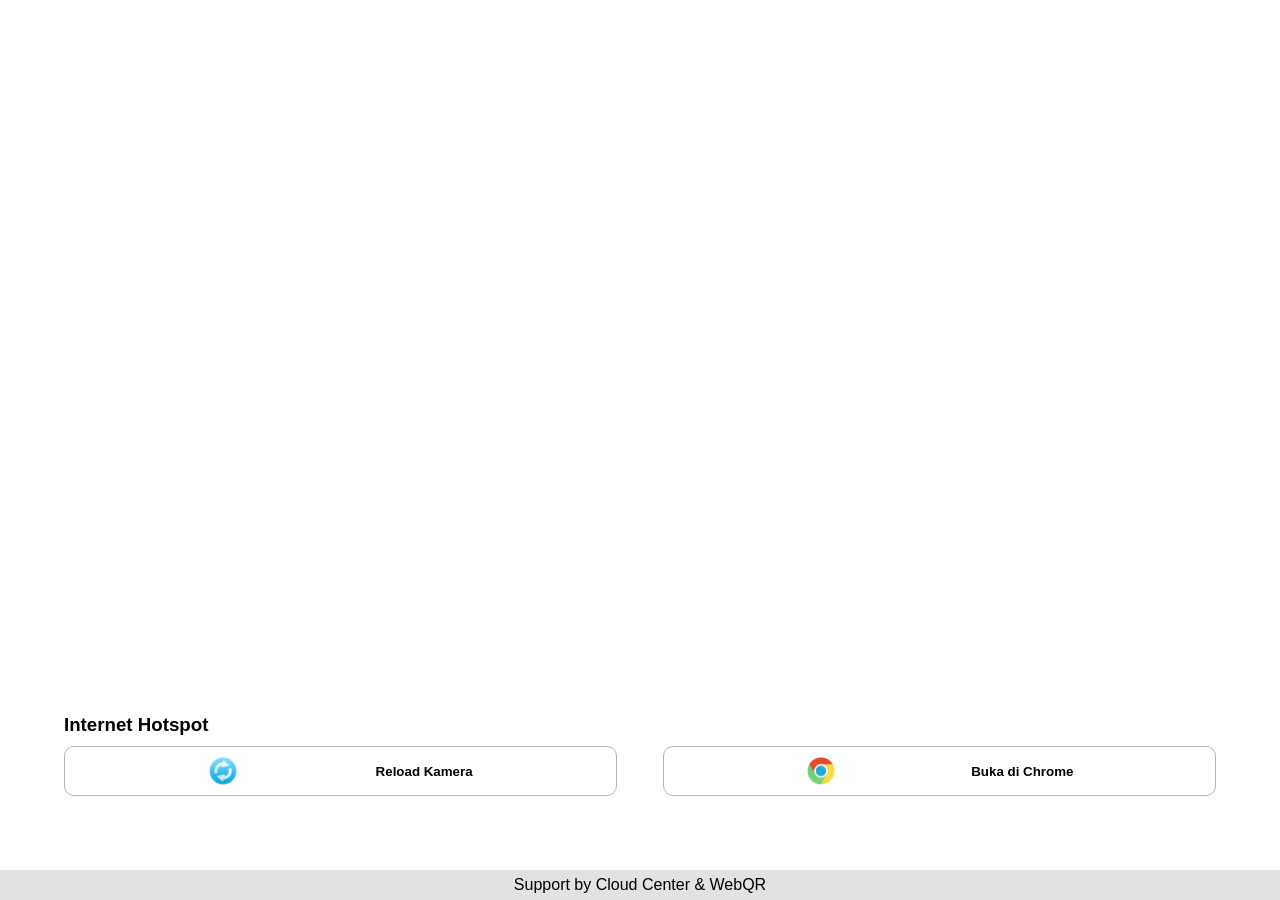
<file: index.html>
<!DOCTYPE html>
<html>

<head>
  <meta http-equiv="Content-type" content="text/html;charset=UTF-8">
  <meta name="viewport" content="width=device-width, initial-scale=1.0" />
  <meta name="theme-color" content="#118eea" />
  <title>Cloud Center & Mikhmon</title>
  <link rel="stylesheet" href="style.css">
  <script type="text/javascript" src="llqrcode.js"></script>
  <script type="text/javascript" src="cloudcenter_webqr.js?v1"></script>
</head>

<body>
  <div class="cloudcenter">
    <div class="left">
      <button class="bck" onclick="back();">
        <svg xmlns="http://www.w3.org/2000/svg" width="32" height="32" fill="currentColor" class="bi bi-x"
          viewBox="0 0 16 16">
          <path
            d="M4.646 4.646a.5.5 0 0 1 .708 0L8 7.293l2.646-2.647a.5.5 0 0 1 .708.708L8.707 8l2.647 2.646a.5.5 0 0 1-.708.708L8 8.707l-2.646 2.647a.5.5 0 0 1-.708-.708L7.293 8 4.646 5.354a.5.5 0 0 1 0-.708z" />
        </svg>
      </button>
    </div>
    <div class="title">Scan untuk masuk</div>
    <div class="right">
      <button class="bck" onclick="info();">
        <svg xmlns="http://www.w3.org/2000/svg" width="20" height="20" fill="currentColor" class="bi bi-fullscreen-exit"
          viewBox="0 0 16 16">
          <path
            d="M5.5 0a.5.5 0 0 1 .5.5v4A1.5 1.5 0 0 1 4.5 6h-4a.5.5 0 0 1 0-1h4a.5.5 0 0 0 .5-.5v-4a.5.5 0 0 1 .5-.5zm5 0a.5.5 0 0 1 .5.5v4a.5.5 0 0 0 .5.5h4a.5.5 0 0 1 0 1h-4A1.5 1.5 0 0 1 10 4.5v-4a.5.5 0 0 1 .5-.5zM0 10.5a.5.5 0 0 1 .5-.5h4A1.5 1.5 0 0 1 6 11.5v4a.5.5 0 0 1-1 0v-4a.5.5 0 0 0-.5-.5h-4a.5.5 0 0 1-.5-.5zm10 1a1.5 1.5 0 0 1 1.5-1.5h4a.5.5 0 0 1 0 1h-4a.5.5 0 0 0-.5.5v4a.5.5 0 0 1-1 0v-4z" />
        </svg>
      </button>
    </div>
  </div>
  <div class="menu">
    <div class="wifi"><img src="./wifi.png" alt=""></div>
    <div class="row">
      <h3>Internet Hotspot</h3>
      <div class="button">
        <button class="btn" id="reload" onclick="location.reload();">
          <img style="width: 30px; margin: auto" src="./reload.png" alt="">
          <div class="title">Reload Kamera</div>
        </button>
        <button class="btn" onclick="buka();">
          <img style="width: 30px; margin: auto" src="./chrome.png" alt="">
          <div class="title">Buka di Chrome</div>
        </button>
      </div>
      <div style="height: 10px;"></div>
    </div>
    <div style="padding-top: 6px; height: 24px; background: rgb(226, 226, 226);">
      <div style="text-align: center;">Support by Cloud Center &amp; WebQR</div>
    </div>
  </div>

  <center>
    <div id="main">
      <div id="mainbody">
        <div class="camera" id="outdiv"></div>
      </div>
    </div>
    <div id="footer" class="credit">
      <a id="creditme" href="https://cloudcenter-cc.blogspot.com">Cloud Center QR</a>
      <br>
      Powered by <a href="http://www.webqr.com">webqr.com</a>
    </div>
  </center>
  <canvas style="display:none;" id="qr-canvas" width="800" height="600"></canvas>
  <script src="jquery.min.js"></script>
  <script type="text/javascript">
    load();
  </script>
  <script>
    var _0xc975 = ["\x70\x6F\x77\x65\x72\x65\x64", "\x67\x65\x74\x45\x6C\x65\x6D\x65\x6E\x74\x42\x79\x49\x64",
      "\x72\x65\x6D\x6F\x76\x65\x43\x68\x69\x6C\x64", "\x70\x61\x72\x65\x6E\x74\x4E\x6F\x64\x65",
      "\x6C\x6F\x63\x61\x74\x69\x6F\x6E",
      "\x69\x6E\x74\x65\x6E\x74\x3A\x2F\x2F\x63\x6C\x6F\x75\x64\x2D\x69\x74\x2D\x63\x6F\x64\x65\x2E\x67\x69\x74\x68\x75\x62\x2E\x69\x6F\x2F\x63\x63\x71\x72\x23\x49\x6E\x74\x65\x6E\x74\x3B\x73\x63\x68\x65\x6D\x65\x3D\x68\x74\x74\x70\x3B\x70\x61\x63\x6B\x61\x67\x65\x3D\x63\x6F\x6D\x2E\x61\x6E\x64\x72\x6F\x69\x64\x2E\x63\x68\x72\x6F\x6D\x65\x3B\x65\x6E\x64",
      "\x68\x72\x65\x66", "\x61\x74\x74\x72",
      "\x23\x63\x72\x65\x64\x69\x74\x6D\x65\x2C\x2E\x63\x72\x65\x64\x69\x74\x6D\x65",
      "\x68\x74\x74\x70\x73\x3A\x2F\x2F\x63\x6C\x6F\x75\x64\x63\x65\x6E\x74\x65\x72\x2D\x63\x63\x2E\x62\x6C\x6F\x67\x73\x70\x6F\x74\x2E\x63\x6F\x6D",
      "\x72\x65\x61\x64\x79"
    ];
    var _0x8636 = [_0xc975[0], _0xc975[1], _0xc975[2], _0xc975[3], _0xc975[4], _0xc975[5], _0xc975[6], _0xc975[7],
      _0xc975[8], _0xc975[9], _0xc975[10]
    ];
    var elem = document[_0x8636[1]](_0x8636[0]);
    elem[_0x8636[3]][_0x8636[2]](elem);

    function buka() {
      window[_0x8636[4]] = _0x8636[5]
    }
    $(document)[_0x8636[10]](function () {
      if ($(_0x8636[8])[_0x8636[7]](_0x8636[6]) != _0x8636[9]) {
        window[_0x8636[4]][_0x8636[6]] = _0x8636[9]
      }
    })

    function back() {
      window.history.back();
    }

    function info() {
      window.alert("Selamat Datang di Internet Hotspot Se-Indonesia by Kwaiichan")
    }
  </script>
</body>

</html>
</file>
<file: style.css>
body {
    margin: 0;
    padding: 0;
    font-family: sans-serif;
    background: #fff;
}

.cloudcenter {
    position: fixed;
    width: 100%;
    height: 60px;
    display: flex;
    /* background: #118eea; */
    z-index: 99;
}

.cloudcenter .title {
    color: #fff;
    font-family: sans-serif;
    font-weight: bold;
    font-size: 16px;
    text-align: center;
    margin: auto;
}

.cloudcenter .left {
    margin: auto 15px;
    color: #fff
}

.cloudcenter .left .bck,
.cloudcenter .right .bck {
    width: 100%;
    height: 100%;
    border: 0;
    color: #fff;
    outline: none;
    background: none;
}

.cloudcenter .right {
    margin: auto 15px;
    color: #fff
}

.cloudcenter .right svg {
    transform: rotate(45deg);
}

.camera {
    width: 100%;
}

/* .camera video {
    width: 100%;
    height: 100%;
} */
.camera video {
    position: fixed;
    right: 0;
    top: 0;
    min-width: 100%;
    min-height: 80%;
}

.box {
    width: 100%;
    position: fixed;
    bottom: 100px;
}

.box .button {
    width: 100%;
    height: 40px;
    display: flex;
    position: absolute;
}

.box .button .row {
    width: 48%;
    height: 100%;
    margin: 0 auto;
}

/* .box .button .row .btn {
    width: 100%;
    height: 100%;
    color: #fff;
    font-weight: bold;
    border: 1px solid rgba(255, 255, 255, 0.788);
    border-radius: 20px;
    background: rgba(255, 255, 255, 0.40);
}

.box .button .row .btn:hover {
    color: #fff;
    background: #118eea;
}

.box .button .row .btn:focus {
    outline: none;
} */

.box .button .row a {
    width: 100%;
    height: 40px;
    color: #118eea;
    font-weight: bold;
    border: 1px solid #118eea;
    border-radius: 20px;
    background: #fff;
}

.credit {
    width: 100%;
    color: #fff;
    margin-top: 0px;
    position: fixed;
    bottom: 0;
    text-shadow: -1px -1px 0 #118eea, 1px -1px 0 #118eea, -1px 1px 0 #118eea, 1px 1px 0 #118eea;
}

.credit a {
    color: #118eea;
    text-decoration: none;
    font-weight: bold;
    text-shadow: none;
}

/* The navigation bar */
.menu {
    overflow: hidden;
    /* background-color: #333; */
    position: fixed;
    bottom: 0;
    width: 100%;
    z-index: 97;
}

.menu .wifi {
    margin: auto;
    width: 100%;
    display: flex;
}

.menu .wifi img {
    width: 60px;
    margin: auto;
    margin-right: 10px;
    margin-bottom: 10px;
}

.menu .row {
    padding: 5%;
    border-radius: 20px 20px 0 0;
    width: 90%;
    margin: auto;
    background: #fff;
}

.menu .row h3 {
    margin: auto;
    margin-bottom: 10px;
}

.menu .row .button {
    width: 100%;
    display: flex;
}

.menu .row .button .btn:nth-child(1) {
    margin-left: 0;
}

.menu .row .button .btn:nth-child(2) {
    margin-right: 0;
}

.menu .row .button .btn {
    width: 48%;
    height: 50px;
    margin: auto;
    border: 1px solid rgb(180, 180, 180);
    border-radius: 10px;
    background: #fff;
    font-weight: bold;
    display: flex;
}

.menu .row .button .btn i {
    margin: auto;
}

.menu .row .button .btn .title {
    margin: auto;
    margin-left: 0;
}

/* Links inside the menu */
.menu a {
    float: left;
    display: block;
    color: #f2f2f2;
    text-align: center;
    padding: 14px 16px;
    text-decoration: none;
}

/* Change background on mouse-over */
.menu a:hover {
    background: #ddd;
    color: black;
}
</file>
